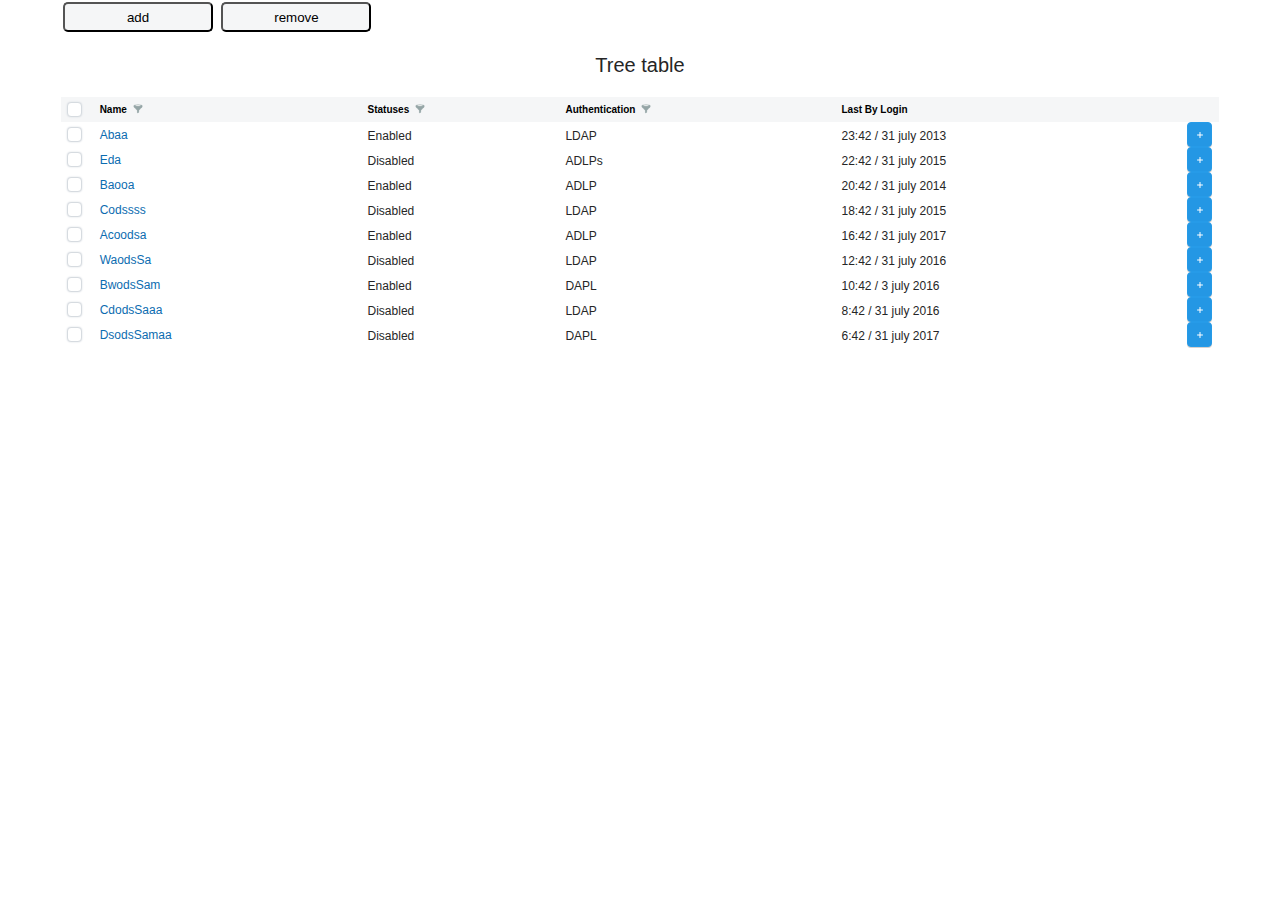
<file: src/markup/index.html>
<!DOCTYPE html>
<html lang="en">
<head>
    <meta charset="UTF-8">
    <title>Title</title>
    <link type="text/css" rel="stylesheet" href="../styles/index.css">
    <script language="JavaScript" type="text/javascript"
            src="https://ajax.googleapis.com/ajax/libs/jquery/2.2.0/jquery.min.js"></script>
    <script language="JavaScript" type="text/javascript" src="../jquery-3.3.1.min.js"></script>
    <script language="JavaScript" type="text/javascript" src="../scripts/index.js"></script>
</head>
<body>
<div class="body-content">
    <div class="wrapper-table-button">
        <div class="buttons-wrapper">
            <button id="additionRow" class="button" value="add">add</button>
            <button id="removeRow" class="button" value="Remove">remove</button>
        </div>
        <div class="table-wrapper">
            <table class="table" id="table">
                <caption>Tree table</caption>
                <thead class="table-head">
                <tr class="table-head__row" id="headRow">
                    <th class="table-head__cell">
                        <div id="mainCheckbox" class="table__checkbox-wrapper"><span class="reset-style"><input
                                type="checkbox" class="checkbox"></span></div>
                    </th>
                    <th class="table-head__cell" data-type="string">
                        <div class="table-head__cell-text "><span class="table-head__text">Name</span>
                            <div class="table-head__filter-icon"></div>
                            <div class="table-head__arrow-icon"></div>
                        </div>
                    </th>
                    <th class="table-head__cell">
                        <div class="table-head__cell-text "><span class="table-head__text">Statuses</span>
                            <div class="table-head__filter-icon"></div>
                            <div class="table-head__arrow-icon"></div>
                        </div>
                    </th>
                    <th class="table-head__cell">
                        <div class="table-head__cell-text ">
                            <div class="table-head__text">Authentication</div>
                            <div class="table-head__filter-icon"></div>
                            <div class="table-head__arrow-icon"></div>
                        </div>
                    </th>
                    <th class="table-head__cell">
                        <div class="table-head__cell-text ">
                            <div class="table-head__text">Last By Login</div>
                            <div class="table-head__arrow-icon"></div>
                        </div>
                    </th>
                    <th class="table-head__cell"></th>
                </tr>
                </thead>
                <tbody class="table-body" id="tableBody">
                <tr class="table-body__row">
                    <td class="table-body__cell">
                        <div class="table__checkbox-wrapper"><span class="reset-style"><input type="checkbox"
                                                                                              class="checkbox"></span>
                        </div>
                    </td>
                    <td class="table-body__cell">
                        <div class="table-body__cell-text color_blue ">
                            <div>Abaa</div>
                            <div class="table-body__pin-icon"></div>
                        </div>
                    </td>
                    <td class="table-body__cell">
                        <div class="table-body__cell-text">Enabled</div>
                    </td>
                    <td class="table-body__cell">
                        <div class="table-body__cell-text">LDAP</div>
                    </td>
                    <td class="table-body__cell">
                        <div class="table-body__cell-text">23:42 / 31 july 2013</div>
                    </td>
                    <td class="table-body__cell">
                        <div class="table-body__plus-icon-wrapper">
                            <div class="table-body__plus-icon"></div>
                        </div>
                    </td>
                </tr>
                <tr class="table-body__row">
                    <td class="table-body__cell">
                        <div class="table__checkbox-wrapper"><span class="reset-style"> <input type="checkbox"
                                                                                               class="checkbox"></span>
                        </div>
                    </td>
                    <td class="table-body__cell">
                        <div class="table-body__cell-text color_blue ">
                            <div>Eda</div>
                            <div class="table-body__pin-icon"></div>
                        </div>
                    </td>
                    <td class="table-body__cell">
                        <div class="table-body__cell-text">Disabled</div>
                    </td>
                    <td class="table-body__cell">
                        <div class="table-body__cell-text">ADLPs</div>
                    </td>
                    <td class="table-body__cell">
                        <div class="table-body__cell-text">22:42 / 31 july 2015</div>
                    </td>
                    <td class="table-body__cell">
                        <div class="table-body__plus-icon-wrapper">
                            <div class="table-body__plus-icon"></div>
                        </div>
                    </td>
                </tr>
                <tr class="table-body__row">
                    <td class="table-body__cell">
                        <div class="table__checkbox-wrapper"><span class="reset-style"> <input type="checkbox"
                                                                                               class="checkbox"></span>
                        </div>
                    </td>
                    <td class="table-body__cell">
                        <div class="table-body__cell-text color_blue ">
                            <div>Baooa</div>
                            <div class="table-body__pin-icon"></div>
                        </div>
                    </td>
                    <td class="table-body__cell">
                        <div class="table-body__cell-text">Enabled</div>
                    </td>
                    <td class="table-body__cell">
                        <div class="table-body__cell-text">ADLP</div>
                    </td>
                    <td class="table-body__cell">
                        <div class="table-body__cell-text">20:42 / 31 july 2014</div>
                    </td>
                    <td class="table-body__cell">
                        <div class="table-body__plus-icon-wrapper">
                            <div class="table-body__plus-icon"></div>
                        </div>
                    </td>
                </tr>
                <tr class="table-body__row">
                    <td class="table-body__cell">
                        <div class="table__checkbox-wrapper"><span class="reset-style"> <input type="checkbox"
                                                                                               class="checkbox"></span>
                        </div>
                    </td>
                    <td class="table-body__cell">
                        <div class="table-body__cell-text color_blue ">
                            <div>Codssss</div>
                            <div class="table-body__pin-icon"></div>
                        </div>
                    </td>
                    <td class="table-body__cell">
                        <div class="table-body__cell-text">Disabled</div>
                    </td>
                    <td class="table-body__cell">
                        <div class="table-body__cell-text">LDAP</div>
                    </td>
                    <td class="table-body__cell">
                        <div class="table-body__cell-text">18:42 / 31 july 2015</div>
                    </td>
                    <td class="table-body__cell">
                        <div class="table-body__plus-icon-wrapper">
                            <div class="table-body__plus-icon"></div>
                        </div>
                    </td>
                </tr>
                <tr class="table-body__row">
                    <td class="table-body__cell">
                        <div class="table__checkbox-wrapper"><span class="reset-style"> <input type="checkbox"
                                                                                               class="checkbox"></span>
                        </div>
                    </td>
                    <td class="table-body__cell">
                        <div class="table-body__cell-text color_blue ">
                            <div>Acoodsa</div>
                            <div class="table-body__pin-icon"></div>
                        </div>
                    </td>
                    <td class="table-body__cell">
                        <div class="table-body__cell-text">Enabled</div>
                    </td>
                    <td class="table-body__cell">
                        <div class="table-body__cell-text">ADLP</div>
                    </td>
                    <td class="table-body__cell">
                        <div class="table-body__cell-text">16:42 / 31 july 2017</div>
                    </td>
                    <td class="table-body__cell">
                        <div class="table-body__plus-icon-wrapper">
                            <div class="table-body__plus-icon"></div>
                        </div>
                    </td>
                </tr>
                <tr class="table-body__row">
                    <td class="table-body__cell">
                        <div class="table__checkbox-wrapper"><span class="reset-style"> <input type="checkbox"
                                                                                               class="checkbox"></span>
                        </div>
                    </td>
                    <td class="table-body__cell">
                        <div class="table-body__cell-text color_blue ">
                            <div>WaodsSa</div>
                            <div class="table-body__pin-icon"></div>
                        </div>
                    </td>
                    <td class="table-body__cell">
                        <div class="table-body__cell-text">Disabled</div>
                    </td>
                    <td class="table-body__cell">
                        <div class="table-body__cell-text">LDAP</div>
                    </td>
                    <td class="table-body__cell">
                        <div class="table-body__cell-text">12:42 / 31 july 2016</div>
                    </td>
                    <td class="table-body__cell">
                        <div class="table-body__plus-icon-wrapper">
                            <div class="table-body__plus-icon"></div>
                        </div>
                    </td>
                </tr>
                <tr class="table-body__row">
                    <td class="table-body__cell">
                        <div class="table__checkbox-wrapper"><span class="reset-style"> <input type="checkbox"
                                                                                               class="checkbox"></span>
                        </div>
                    </td>
                    <td class="table-body__cell">
                        <div class="table-body__cell-text color_blue ">
                            <div>BwodsSam</div>
                            <div class="table-body__pin-icon"></div>
                        </div>
                    </td>
                    <td class="table-body__cell">
                        <div class="table-body__cell-text">Enabled</div>
                    </td>
                    <td class="table-body__cell">
                        <div class="table-body__cell-text">DAPL</div>
                    </td>
                    <td class="table-body__cell">
                        <div class="table-body__cell-text">10:42 / 3 july 2016</div>
                    </td>
                    <td class="table-body__cell">
                        <div class="table-body__plus-icon-wrapper">
                            <div class="table-body__plus-icon"></div>
                        </div>
                    </td>
                </tr>
                <tr class="table-body__row">
                    <td class="table-body__cell">
                        <div class="table__checkbox-wrapper"><span class="reset-style"> <input type="checkbox"
                                                                                               class="checkbox"></span>
                        </div>
                    </td>
                    <td class="table-body__cell">
                        <div class="table-body__cell-text color_blue ">
                            <div>CdodsSaaa</div>
                            <div class="table-body__pin-icon"></div>
                        </div>
                    </td>
                    <td class="table-body__cell">
                        <div class="table-body__cell-text">Disabled</div>
                    </td>
                    <td class="table-body__cell">
                        <div class="table-body__cell-text">LDAP</div>
                    </td>
                    <td class="table-body__cell">
                        <div class="table-body__cell-text  ">8:42 / 31 july 2016</div>
                    </td>
                    <td class="table-body__cell">
                        <div class="table-body__plus-icon-wrapper">
                            <div class="table-body__plus-icon"></div>
                        </div>
                    </td>
                </tr>
                <tr class="table-body__row">
                    <!--                <td><label class="checkbox-item"><input hidden type="checkbox"><span class="checker"></span></label></td>-->
                    <td class="table-body__cell">
                        <div class="table__checkbox-wrapper"><span class="reset-style"> <input type="checkbox"
                                                                                               class="checkbox"></span>
                        </div>
                    </td>
                    <td class="table-body__cell">
                        <div class="table-body__cell-text color_blue ">
                            <div>DsodsSamaa</div>
                            <div class="table-body__pin-icon"></div>
                        </div>
                    </td>
                    <td class="table-body__cell">
                        <div class="table-body__cell-text  ">Disabled</div>
                    </td>
                    <td class="table-body__cell">
                        <div class="table-body__cell-text  ">DAPL</div>
                    </td>
                    <td class="table-body__cell">
                        <div class="table-body__cell-text  ">6:42 / 31 july 2017</div>
                    </td>
                    <td class="table-body__cell">
                        <div class="table-body__plus-icon-wrapper">
                            <div class="table-body__plus-icon"></div>
                        </div>
                    </td>
                </tr>
                </tbody>
            </table>
        </div>
    </div>
</div>
</body>
</html>
</file>
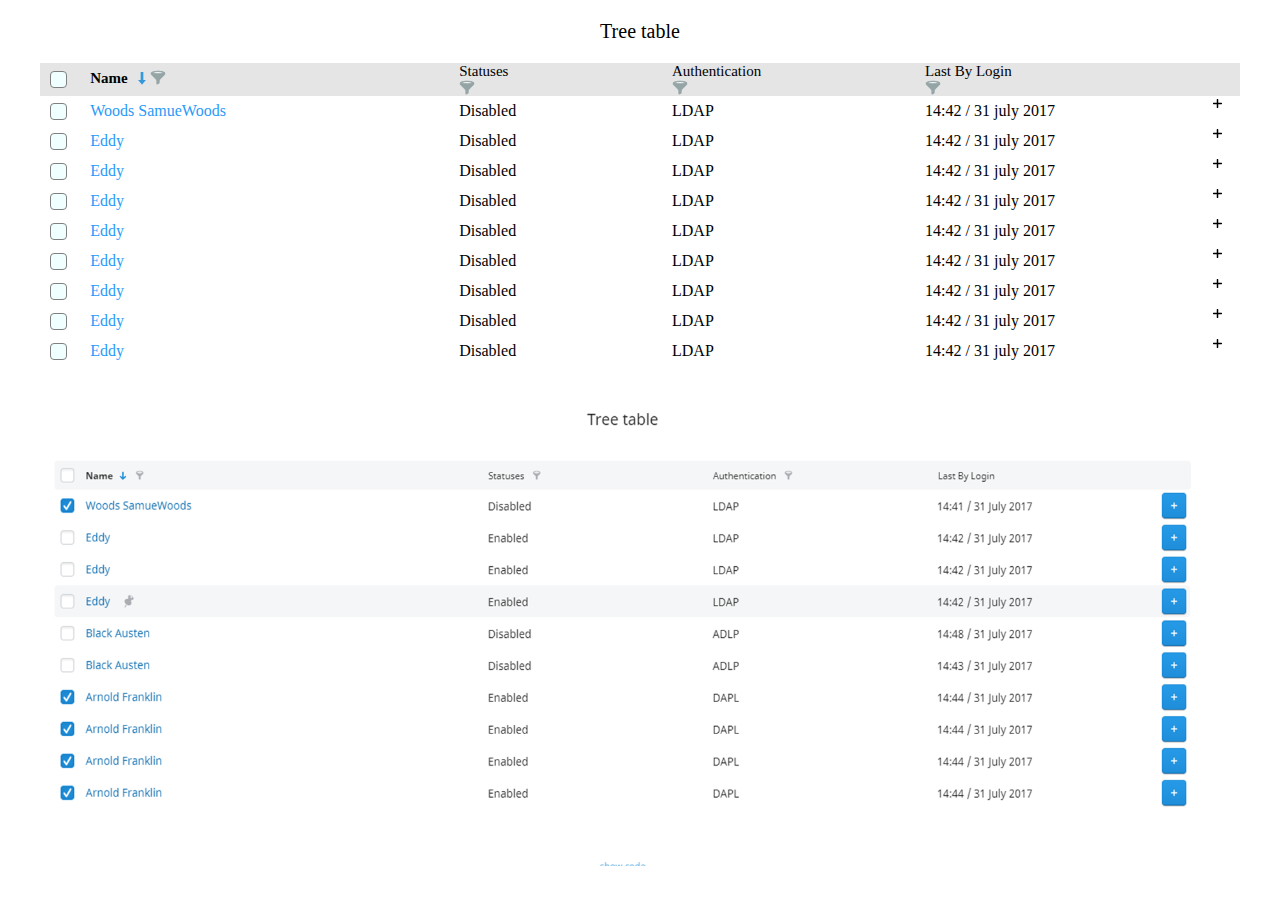
<file: .idea/src/markup/index.html>
<!DOCTYPE html>
<html lang="en">
<head>
    <meta charset="UTF-8">
    <title>Title</title>
    <link type="text/css" rel="stylesheet" href="../styles/index.css">
</head>
<body>
    <div class="content">
        <div class="container">
        <table>
            <caption>Tree table</caption>
            <thead >
            <tr id="tableHead" >
                <td> <label class="checkbox-item"><input hidden type="checkbox"><span class="checker"></span></label></td>
                <td class="nameLine"><span class="head_text">Name</span><div class="gl_str"></div><div class="filtr"></div> </td>
                <td class="statusLine">Statuses<div class="filtr"></div></td>
                <td class="autLine">Authentication<div class="filtr"></div> </td>
                <td class="loginLine">Last By Login<div class="filtr"></div></td>
                <td ></td>
            </tr>
            </thead>
            <tr>
                <td> <label class="checkbox-item"><input hidden type="checkbox"><span class="checker"></span></label></td>
                <td class="nameLine">Woods SamueWoods <div class="secured"></div> </td>
                <td class="statusLine">Disabled</td>
                <td class="autLine">LDAP</td>
                <td class="loginLine"> 14:42 / 31 july 2017</td>
                <td class="container_img"><div class="container_img-item"></div></td>
            </tr>
            <tr>
                <td> <label class="checkbox-item"><input hidden type="checkbox"><span class="checker"></span></label></td>
                <td class="nameLine">Eddy <div class="secured"></div></td>
                <td class="statusLine">Disabled</td>
                <td class="autLine">LDAP</td>
                <td class="loginLine">14:42 / 31 july 2017</td>
                <td class="container_img"><div class="container_img-item"></div></td>
            </tr>
            <tr>
                <td> <label class="checkbox-item"><input hidden type="checkbox"><span class="checker"></span></label></td>
                <td class="nameLine">Eddy <div class="secured"></div></td>
                <td class="statusLine">Disabled</td>
                <td class="autLine">LDAP</td>
                <td class="loginLine">14:42 / 31 july 2017</td>
                <td class="container_img"><div class="container_img-item"></div></td>
            </tr>
            <tr>
                <td> <label class="checkbox-item"><input hidden type="checkbox"><span class="checker"></span></label></td>
                <td class="nameLine">Eddy <div class="secured"></div></td>
                <td class="statusLine">Disabled</td>
                <td class="autLine">LDAP</td>
                <td class="loginLine">14:42 / 31 july 2017</td>
                <td class="container_img"><div class="container_img-item"></div></td>
            </tr>
            <tr>
                <td> <label class="checkbox-item"><input hidden type="checkbox"><span class="checker"></span></label></td>
                <td class="nameLine">Eddy <div class="secured"></div></td>
                <td class="statusLine">Disabled</td>
                <td class="autLine">LDAP</td>
                <td class="loginLine">14:42 / 31 july 2017</td>
                <td class="container_img"><div class="container_img-item"></div></td>
            </tr>
            <tr>
                <td> <label class="checkbox-item"><input hidden type="checkbox"><span class="checker"></span></label></td>
                <td class="nameLine">Eddy <div class="secured"></div></td>
                <td class="statusLine">Disabled</td>
                <td class="autLine">LDAP</td>
                <td class="loginLine">14:42 / 31 july 2017</td>
                <td class="container_img"><div class="container_img-item"></div></td>
            </tr>
            <tr>
                <td> <label class="checkbox-item"><input hidden type="checkbox"><span class="checker"></span></label></td>
                <td class="nameLine">Eddy <div class="secured"></div></td>
                <td class="statusLine">Disabled</td>
                <td class="autLine">LDAP</td>
                <td class="loginLine">14:42 / 31 july 2017</td>
                <td class="container_img"><div class="container_img-item"></div></td>
            </tr>
            <tr>
                <td> <label class="checkbox-item"><input hidden type="checkbox"><span class="checker"></span></label></td>
                <td class="nameLine">Eddy <div class="secured"></div></td>
                <td class="statusLine">Disabled</td>
                <td class="autLine">LDAP</td>
                <td class="loginLine">14:42 / 31 july 2017</td>
                <td class="container_img"><div class="container_img-item"></div></td>
            </tr>
            <tr>
                <td> <label class="checkbox-item"><input hidden type="checkbox"><span class="checker"></span></label></td>
                <td class="nameLine">Eddy <div class="secured"></div></td>
                <td class="statusLine">Disabled</td>
                <td class="autLine">LDAP</td>
                <td class="loginLine">14:42 / 31 july 2017</td>
                <td class="container_img"><div class="container_img-item"></div></td>
            </tr>
            </table>
        </div>

        <div class="fon"></div>
    </div>
</body>
</html>
</file>
<file: src/styles/index.css>
*{
    margin: 0;
    padding: 0;
}

caption{
    align-content: center;
    padding: 20px;
    font-size: 20px;
}

table{
    width: 1158px;

    padding: 10px;
    border-collapse: collapse;
}

tr:hover .table-body__pin-icon{
    background: url("../img/prkp.png") round;
}
thead{
    font-size: 15px;
}

input{
    width: 15px;
    height: 15px;
    background: aqua;
}

#headRow{
    background: rgba(245,246,247,1) ;
    border-radius: 110px;
}
table tr td:last-child {border-radius: 0 5px 5px 0}
table tr td:first-child {border-radius: 5px 0 0 5px}
tr:hover {
    background: rgba(245,246,247,1) ;
}
.body-content{
   color: #262626;
    font-family: 'Nato Sans', sans-serif;
    width: 1158px;
    height: 600px;
    margin: auto;
}
.table-body__name-line{

    font-size: 11px;
    height: 30px;
    display: flex;
    align-items: center;
    color: #0c6cb0;
}.table-head__name-line{

    font-size: 11px;
    height: 30px;
    display: flex;
    align-items: center;
    color: #0c6cb0;
}
.table-head__text{
    font-size: 10px;
    color: black;
}.table-head__cell-text{
    font-size: 9px;
     display: flex;
}
.table-head__status-head{
    font-size: 9px;
    display: flex;
    padding-left: 80px;
}
.table-body__status-line{
    font-size: 12px;
    display: flex;
    padding-left: 80px;
}
.table-body__cell-text{
    font-size: 12px;
    display: flex;
 padding-top: 2px;
}
.table-head__aut-head{
    font-size: 9px;
    display: flex;
    padding-left: 12px;
}
.table-body__aut-line{
    font-size: 11px;
    display: flex;
    padding-left: 14px;
}
.table-head__login-head{
    font-size: 9px;
    display: flex;
}
.table-body__login-line{
    font-size: 11px;
    display: flex;
}
.table-body__plus-icon-wrapper{
    margin: auto;
    /* margin-left: -21px; */
    margin-right: 7px;
    /* padding-left: 16px; */
    display: flex;
    /* float: right; */
    width: 23px;
    height: 23px;
    background: rgb(36,151,228);
    /* margin: auto; */
    border-radius: 4px;
    box-shadow: 0 1px 0 rgb(214,209,206);
    border: 1px groove rgb(38,155,232);
}
.table-body__plus-icon{

    width: 10px;
    height: 10px;
    margin: auto;
    background: round;
    background-image: url("../img/new1.svg");
}
.table-body__plus-icon:hover{
    cursor: pointer;
}
.table-body__OK-icon {
    width: 24px;
    background: round;
    height: 22px;
    background-image: url("../img/kk.png");


}
.table-body__pin-icon{
   margin-left: 10px;
    width: 15px;
    height: 15px;

}
.checkbox-item {
    margin-left: 6px;
    height: 25px;
    /* margin-left: 10px; */
    padding-left: 6px;
    position: relative;
    display: flex;
    align-items: center;
    cursor: pointer;
}

.checkbox-item .checker {
    content: '\2713';
    background: #ffffff;
    border: 1px solid rgb(214,219,224);
    box-shadow: 0 0 2px rgb(214,219,224);
    border-radius: 4px;
    position: absolute;
    left: 0;
   width: 13px;
    height: 13px;
    display: block;
    /*font-family: FontAwesome;*/
}
.checkbox-item input[type="checkbox"]:checked~.checker {
     content: url("[data-uri]");
    background: #2a9afa;
    /*font-family: FontAwesome;*/
    position: absolute;
}
.table-head__filter-icon{
    margin-left: 6px;
    display: inline-block;
    width:10px;
    height: 10px;
    background: round;
    background-image: url("../img/fltr3.png");
}
.table-head__arrow-icon{

    margin-left: 3px;
    width: 11px;
    height: 10px;

}
.table-head__arrow-icon:hover{
 cursor: pointer;
    margin-left: 3px;
    width: 11px;
    height: 10px;
    background: round;
    background-image: url("../img/str.png");
}
.container-arrow-sort-dec{
    margin-left: 3px;
    width: 11px;
    height: 10px;
    background: round;
    background-image: url("../img/str.png");
}
.container-arrow-sort-inc{
     background: round;
     background-image: url("../img/strVr.png");
 }
.container-arrow-sort-inc:hover{
    background: round;
    background-image: url("../img/strVr.png");
}
.fon{
    width: 1200px;
    margin: auto;
    height: 500px;
    background: url(../img/fon.png) round;
}
.table__checkbox-wrapper span input[type="checkbox"] {
    background: #ffffff;
    display: none;
    content: '\2713';
}
.table__checkbox-wrapper{
    margin-right: -7px;
    margin-left: 6px;
    height: 25px;
    position: relative;
    display: flex;
    align-items: center;
    cursor: pointer;
}
.table__checkbox-wrapper span  {
    content: '\2713\0020';
    background: #ffffff;
    border: 1px solid rgb(214,219,224);
    box-shadow: 0 0 2px rgb(214,219,224);
    border-radius: 4px;

    width: 13px;
    height: 13px;
    display: block;
}
._active span{
    background-image: url("../img/boxl.png");
}

.cont{
    width: 1200px;
    justify-content: center;
    height: 400px;
    align-items: center;
    display: flex;
    margin: auto;
    flex-flow: wrap;
    background: rgba(218,218,218,1);
}
.elem{
    background: rgba(149,229,0,1);
    width: 300px;
    height: 50px;
    margin: 10px;
}
.container-button{
    width: 500px;
    height: 50px;
    display: flex;
    justify-content: center;
    align-items: center;
    flex-flow: wrap;
}
.button{
    border-radius: 5px;
    background: rgba(245,246,247,1);
    width: 150px;
    height: 30px;
    margin: 2px ;
}
.search-input{
    color: #262626;
    font-family: 'Nato Sans', sans-serif;
    background: white;
    font-size: 12px;
}
.search-input__name-cell{
    font-size: 11px;
    height: 15px;
    color: #0c6cb0;
    width: 100px;
}
.search-input__login-cell{
    height: 15px;

    width: 100px;
}
.search-input__auth-cell{

    height: 15px;
    width: 35px;
}
.search-input__status-cell{

    height: 15px;
    width: 50px;
}
.active-checkbox{
    background: white;
  border: none;
}

tr:hover .scr{
    background: rgba(245,246,247,1)
}
.display_none{
    display: none;
}
.displayNone{
    display: none;
}
.font-weight_bold{
    font-weight: bold;
}
.color_blue{
    color: #0c6cb0;
}
</file>
<file: .idea/src/styles/index.css>
*{
    margin: 0px;
    padding: 0px;
}

caption{
    align-content: center;
    padding: 20px;
    font-size: 20px;
}

table{
    width: 100%;
    height: 100%;
    padding: 10px;
    border-collapse: collapse;
}

tr:hover .secured{
    background: url("../img/prkp.png") round;
}
thead{
    font-size: 15px;
}
input{
    width: 15px;
    height: 15px;
    background: aqua;
}

#tableHead{
    background: rgba(229,229,229,1) ;
}
tr:hover {
    background: rgba(229,229,229,1);
}


.content{
    width: 1200px;
    height: 600px;
    margin: auto;
}
.nameLine{
    height: 30px;
    display: flex;
    align-items: center;
    font-family: no;
    color: #2a9afa;
}
.head_text{
    font-weight: bold;
    color: black;
}
.statusLine{

    padding-left: 100px;
}
.autLine{
    padding-left: 50px;
}
.loginLine{
    font-family: inherit;
    padding-left: 70px;
}
.container_img-item{
    border-radius: 7px;
  float: right;
    width: 30px;
    height: 30px;
    background: url("../img/new1.svg") no-repeat;
}
.secured{
   margin-left: 10px;
    width: 15px;
    height: 15px;

}
.checkbox-item {
    /*width: 15px;*/
    height: 25px;
    margin-left: 10px;
    padding-left: 20px;
    position: relative;
    display: flex;
    align-items: center;
    cursor: pointer;
}
.checkbox-item .checker {
    content: '\2713';
    background: azure;
    border: 1px solid gray;
    border-radius: 4px;
    position: absolute;
    left: 0;
   width: 15px;
    height: 15px;
    display: block;
    font-family: FontAwesome;
}

.checkbox-item input[type="checkbox"]:checked~.checker {
     content: url("[data-uri]");
    background: #2a9afa;
    font-family: FontAwesome;
    position: absolute;
}
.filtr{
    width:16px;
    height: 16px;
    background-image: url("../img/fltr3.png");
}
.gl_str{
    margin-left: 6px;
    width: 16px;
    height: 16px;
   background-image: url("../img/str.png");

}
.fon{
    width: 1200px;
    margin: auto;
    height: 500px;
    background: url(../img/fon.png) round;
}
</file>
